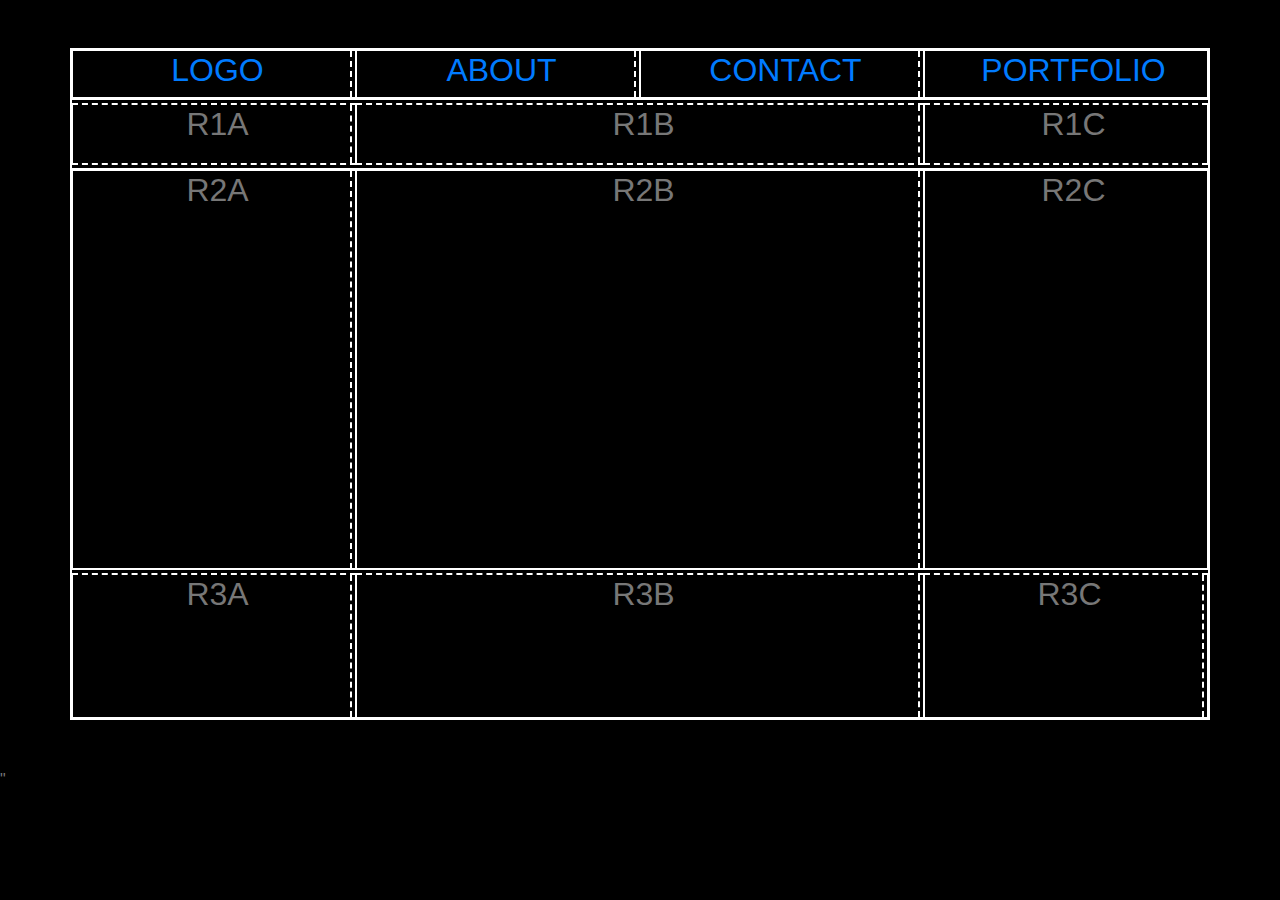
<file: BUTLER_WEBSITE/butler_test.html>
﻿<!doctype html>
<html lang="en">
<head>
    <!-- Required meta tags -->
    <meta charset="utf-8">
    <meta name="viewport" content="width=device-width, initial-scale=1, shrink-to-fit=no">

    <!-- RESET css  CSS -->
    <link rel="stylesheet" href="../BUTLER_WEBSITE/assets/css/reset.css">
    <!-- Bootstrap CSS -->
    <link rel="stylesheet" href="https://stackpath.bootstrapcdn.com/bootstrap/4.4.1/css/bootstrap.min.css" integrity="sha384-Vkoo8x4CGsO3+Hhxv8T/Q5PaXtkKtu6ug5TOeNV6gBiFeWPGFN9MuhOf23Q9Ifjh" crossorigin="anonymous">
    <!-- Personal style  CSS -->

    <link rel="stylesheet" href="../BUTLER_WEBSITE/assets/css/butler_css.css">


    <title>BUTLER TEST SITE</title>
</head>

<body>

    <div class='container my-contain mx-auto mt-5 mb-5  text-center'>



        <div class='row my-row navi '>
            
                <div class=' navil col-12 col-sm-12 col-md-3  my-column justify-content-sm-center  '>
                    <div class=" bor_r">
                        <!--takes you to home page-->
                        <a href="butler_test.html"><h2 id="logo">LOGO</h2></a>
                      
                    </div>
                </div>


                <div class=' navil col-12 col-sm-12 col-md-3  my-column justify-content-sm-center  '>
                    <div class=" bor_r">
                        <a href="butler_about.html"><h2 id="about">ABOUT</h2></a>
                    </div>
                </div>

                <div class='  navil col-12 col-sm-12 col-md-3  my-column justify-content-sm-center  '>
                    <div class=" bor_r">
                        <a href="butler_contact.html"><h2 id="contact">CONTACT</h2></a>
                    </div>
                </div>

                <div class=' navil col-12 col-sm-12 col-md-3  my-column justify-content-sm-center '>
                    
                    <a href="butler_portfolio.html"><h2 id="portfolio">PORTFOLIO</h2></a>
              
           
            </div>
             
        </div>
        






        <!-- HTML for first row -->
        <div class='row my-row  r1   '>
            <div class=' col-12 col-sm-12 col-md-3  my-column justify-content-sm-center navil  ' id="R1A">
                <div class=" bor_r">
                    <h2 >R1A</h2>
                </div>
            </div>

            <div class=' col-12 col-sm-12 col-md-6  my-column justify-content-sm-center navil  ' id="R1B">
                <div class=" bor_r">
                    <h2 >R1B</h2>
                </div>
            </div>

            <div class=' col-12 col-sm-12 col-md-3  my-column justify-content-sm-center navil 'id="R1C">
                
                    <h2 >R1C</h2>
               
            </div>

        </div>



        <!-- HTML for second row -->
        <div class='row my-row r2'>
            <div class=' col-12 col-sm-12 col-md-3 r2  my-column justify-content-sm-center   'id="R2A">
                <div class=" bor_r">
                    <h2 >R2A</h2>
                </div>
            </div>

            <div class=' col-12 col-sm-12 col-md-6 r2  my-column justify-content-sm-center   ' id="R2B">
                <div class=" bor_r">
                    <h2 >R2B</h2>
                </div>
            </div>

            <div class=' col-12 col-sm-12 col-md-3 r2 my-column justify-content-sm-center ' id="R2C">
                <div class=" bor_a">
                    <h2 >R2C</h2>
                </div>
            </div>

        </div>

        <!-- HTML for third row -->
        <div class='row my-row r3 '>
            <div class=' col-12 col-sm-12 col-md-3  my-column justify-content-sm-center navil ' id="R3A">
                <div class=" bor_r">
                    <h2 >R3A</h2>
                </div>
            </div>

            <div class=' col-12 col-sm-12 col-md-6  my-column justify-content-sm-center  navil' id="R3B">
                <div class=" bor_r">
                    <h2 >R3B</h2>
                </div>
            </div>

            <div class=' col-12 col-sm-12 col-md-3  my-column justify-content-sm-center navil' id="R3C">
                <div class=" bor_r">
                    <h2 >R3C</h2>
                </div>
            </div>
        </div>


    </div>


         <!-- Optional JavaScript -->
    <!-- jQuery first, then Popper.js, then Bootstrap JS -->
    <script src="https://code.jquery.com/jquery-3.4.1.slim.min.js" integrity="sha384-J6qa4849blE2+poT4WnyKhv5vZF5SrPo0iEjwBvKU7imGFAV0wwj1yYfoRSJoZ+n" crossorigin="anonymous"></script>
    <script src="https://cdn.jsdelivr.net/npm/popper.js@1.16.0/dist/umd/popper.min.js" integrity="sha384-Q6E9RHvbIyZFJoft+2mJbHaEWldlvI9IOYy5n3zV9zzTtmI3UksdQRVvoxMfooAo" crossorigin="anonymous"></script>
    <script src="https://stackpath.bootstrapcdn.com/bootstrap/4.4.1/js/bootstrap.min.js" integrity="sha384-wfSDF2E50Y2D1uUdj0O3uMBJnjuUD4Ih7YwaYd1iqfktj0Uod8GCExl3Og8ifwB6" crossorigin="anonymous"></script>
    <script src= "../BUTLER_WEBSITE/assets/javascript/butler_js.js"> </script>" 
</body>
</html>
</file>
<file: BUTLER_WEBSITE/assets/css/butler_css.css>
﻿body {
    width: 100%;
    background-color: black;
    
    font-family: 'Arial', 'Helvetica Neue', Helvetica, sans-serif;
    color: #777777;
}

.container {
    border: 1px solid white;
}

.row {
    border: 1px solid white;
}

.r1 {
    height: 70px;
    border: 1px solid white;
}

.r2 {
    height: 400px;
    border: 1px solid white;
}

.r3 {
    height: 150px;
    border: 1px solid white;
}
.my-column {
    border: 1px solid white;
}


.navil,.r3, .r2{
    padding-right : 0px;
}



.r1 > .navil {
    border-top: 2px dashed white;
    margin-top: 3px;
    border-bottom: 2px dashed white;
    margin-bottom: 3px;
}

.r3 > .navil {
    border-top: 2px dashed white;
    margin-top: 3px;
}


.bor_r {
    height : 100%;
    width: 100%;
    border-right: 2px dashed white;
    margin-left: -3px;
    
}

h2:hover {
    font-size: 150%;
    color : lightgreen;
}
</file>
